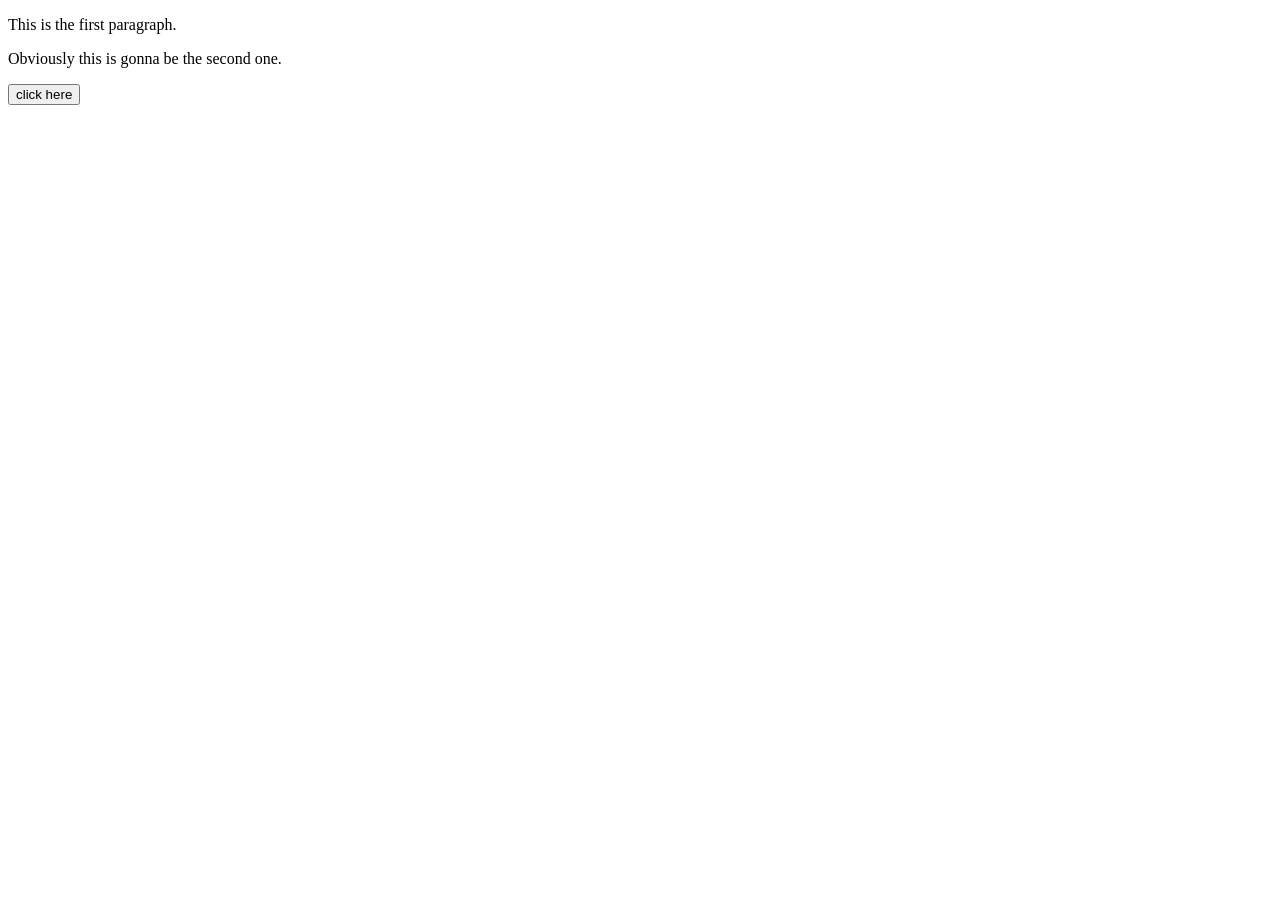
<file: JavaScript/DOMexamples/index.html>
<!DOCTYPE html>
<html lang="en">
<head>
    <meta charset="UTF-8">
    <meta http-equiv="X-UA-Compatible" content="IE=edge">
    <meta name="viewport" content="width=device-width, initial-scale=1.0">
    <title>Document</title>
</head>
<body>
    
    <p>This is the first paragraph.</p>
    <p>Obviously this is gonna be the second one.</p>

    <button id="btn">click here</button>



    <script src="./js/script.js"></script>
</body>
</html>
</file>
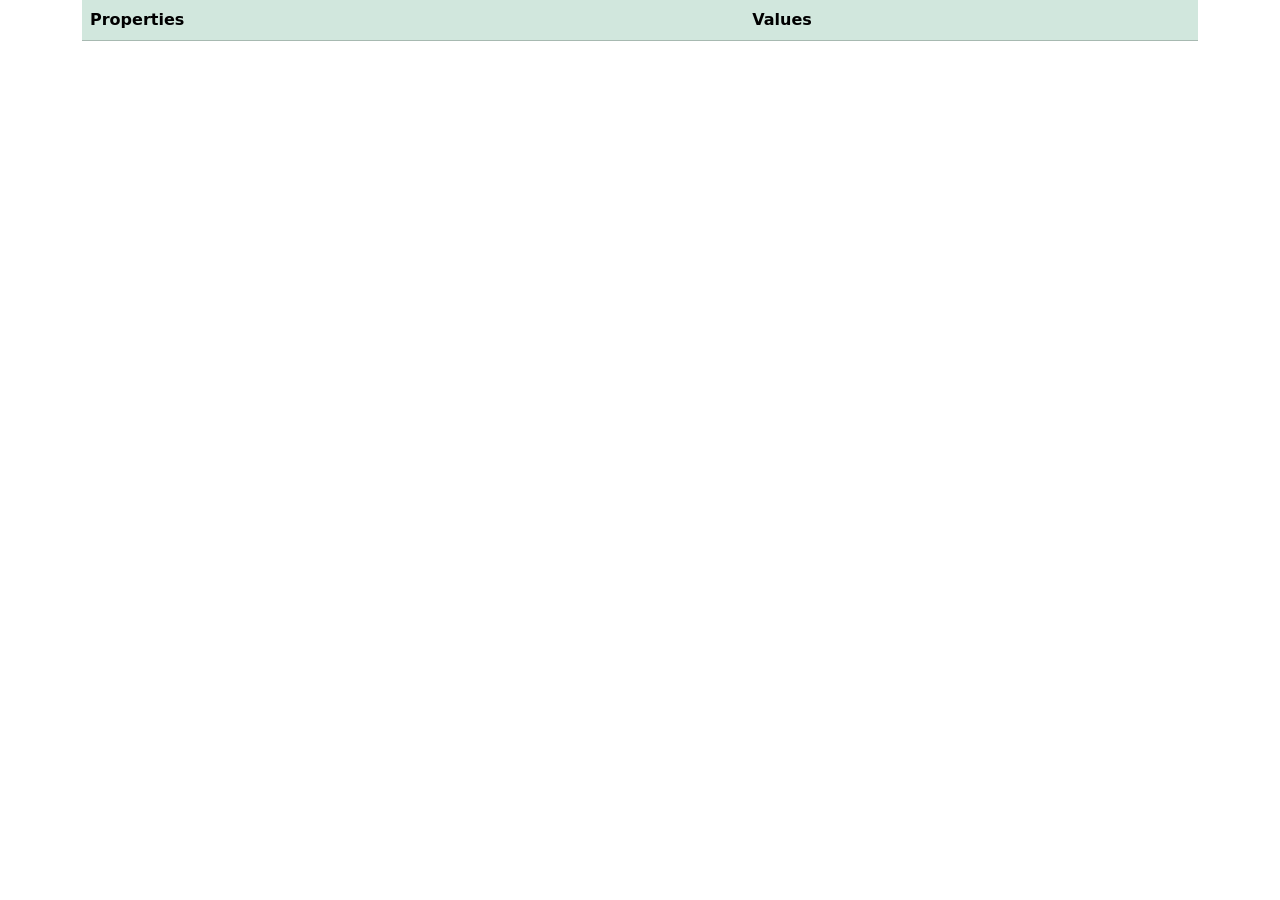
<file: JavaScript/revision_29-11-2022_both_classes/API/index.html>
<!DOCTYPE html>
<html lang="en">
<head>
    <meta charset="UTF-8">
    <meta http-equiv="X-UA-Compatible" content="IE=edge">
    <meta name="viewport" content="width=device-width, initial-scale=1.0">
    <!-- CSS only -->
    <link href="https://cdn.jsdelivr.net/npm/bootstrap@5.2.3/dist/css/bootstrap.min.css" rel="stylesheet" integrity="sha384-rbsA2VBKQhggwzxH7pPCaAqO46MgnOM80zW1RWuH61DGLwZJEdK2Kadq2F9CUG65" crossorigin="anonymous">
    <title>Fetch API</title>
</head>
<body>
    <div class="container">
        <table class="table table-success table-hover">
            <thead>
                <th>Properties</th>
                <th>Values</th>
            </thead>
            <tbody>
            </tbody>
        </table>
    </div>
   
    

<!-- JavaScript Bundle with Popper -->
<script src="https://cdn.jsdelivr.net/npm/bootstrap@5.2.3/dist/js/bootstrap.bundle.min.js" integrity="sha384-kenU1KFdBIe4zVF0s0G1M5b4hcpxyD9F7jL+jjXkk+Q2h455rYXK/7HAuoJl+0I4" crossorigin="anonymous"></script>
<script src="./js/script.js"></script>
</body>
</html>
</file>
